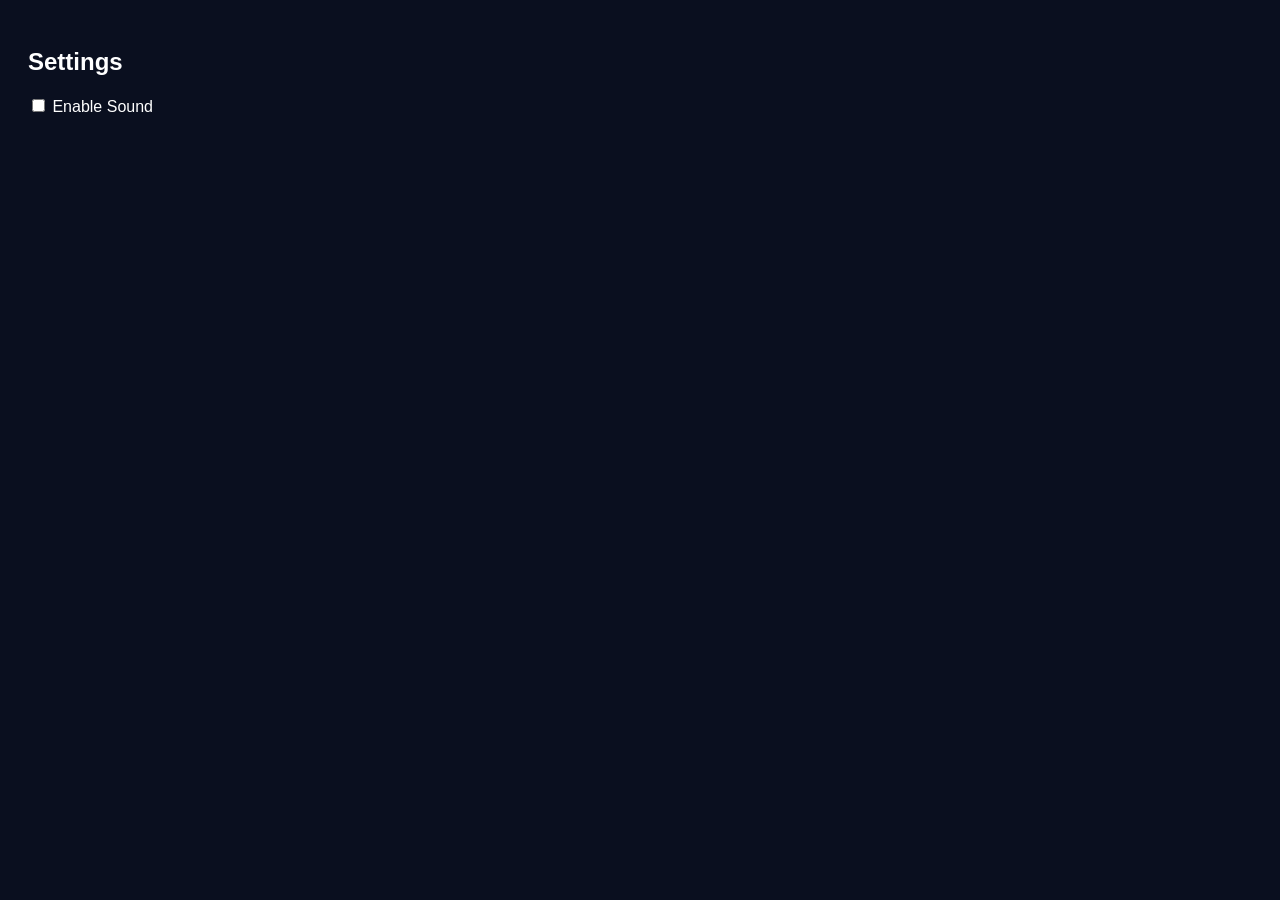
<file: apps/browser/terminal/index.html>
<!DOCTYPE html>
<html>
<body style="background:#0a0f1f;color:white;padding:20px;font-family:sans-serif;">

<h2>Settings</h2>

<label>
  <input type="checkbox" id="sound">
  Enable Sound
</label>

<script>
const sound = document.getElementById("sound");

sound.checked = localStorage.getItem("sound") === "true";

sound.onchange = () => {
  localStorage.setItem("sound", sound.checked);
};
</script>

</body>
</html>
</file>
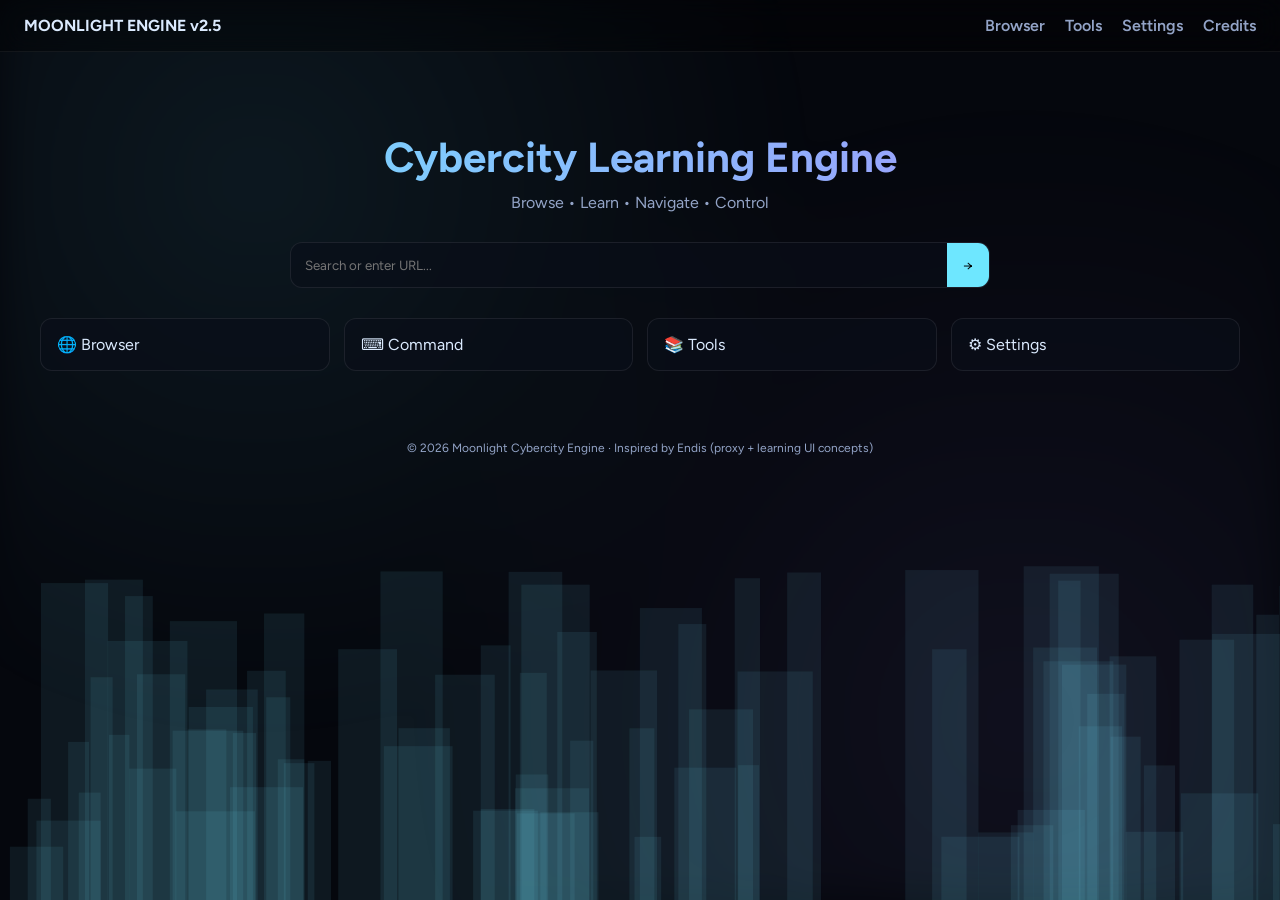
<file: apps/browser/terminal/settings/index.html>
<!DOCTYPE html>
<html lang="en">
   <link rel="manifest" href="manifest.json">
   <link rel="icon" href="favicon.ico">
<head>

<meta charset="UTF-8">
<meta name="viewport" content="width=device-width, initial-scale=1.0">

<title>Moonlight Cybercity Engine v2.5</title>

<meta name="description" content="Cybercity learning + browsing engine with proxy tools and OS-style navigation.">
<meta name="theme-color" content="#070a12">

<meta name="credits" content="Inspired by Endis educational platform and proxy-based navigation systems">

<link href="https://fonts.googleapis.com/css2?family=Figtree:wght@400;600;800&display=swap" rel="stylesheet">

<style>
/* =========================
   BASE THEME
========================= */

:root{
  --bg:#05070d;
  --panel:rgba(10,15,25,0.65);
  --accent:#6ee7ff;
  --accent2:#a78bfa;
  --text:#dbeafe;
  --muted:#93a4c7;
}

*{margin:0;padding:0;box-sizing:border-box;font-family:Figtree;}

body{
  background:var(--bg);
  color:var(--text);
  overflow:hidden;
}

/* =========================
   CYBERCITY BACKGROUND
========================= */

#cityCanvas{
  position:fixed;
  inset:0;
  z-index:-3;
}

#fog{
  position:fixed;
  inset:0;
  background:
    radial-gradient(circle at 20% 20%, rgba(110,231,255,0.08), transparent 45%),
    radial-gradient(circle at 80% 80%, rgba(167,139,250,0.07), transparent 50%);
  filter: blur(20px);
  z-index:-2;
}

/* =========================
   HEADER
========================= */

header{
  display:flex;
  justify-content:space-between;
  padding:16px 24px;
  background:rgba(0,0,0,0.35);
  backdrop-filter:blur(14px);
  border-bottom:1px solid rgba(255,255,255,0.06);
}

nav a{
  margin-left:16px;
  color:var(--muted);
  text-decoration:none;
  font-weight:600;
}
nav a:hover{color:var(--accent);}

/* =========================
   MAIN LAYOUT
========================= */

main{
  padding:40px;
}

/* HERO */
.hero{
  text-align:center;
  margin-top:40px;
}

.hero h1{
  font-size:42px;
  background:linear-gradient(90deg,var(--accent),var(--accent2));
  -webkit-background-clip:text;
  -webkit-text-fill-color:transparent;
}

.hero p{
  color:var(--muted);
  margin-top:10px;
}

/* SEARCH */
.search{
  display:flex;
  max-width:700px;
  margin:30px auto;
  background:var(--panel);
  border:1px solid rgba(255,255,255,0.08);
  border-radius:12px;
  overflow:hidden;
}

.search input{
  flex:1;
  padding:14px;
  background:transparent;
  border:none;
  color:white;
  outline:none;
}

.search button{
  padding:0 16px;
  background:var(--accent);
  border:none;
}

/* GRID */
.grid{
  display:grid;
  grid-template-columns:repeat(auto-fit,minmax(220px,1fr));
  gap:14px;
  margin-top:30px;
}

.card{
  background:var(--panel);
  border:1px solid rgba(255,255,255,0.08);
  border-radius:12px;
  padding:16px;
  cursor:pointer;
  transition:0.2s;
}

.card:hover{
  transform:translateY(-4px);
  border-color:var(--accent);
}

/* =========================
   COMMAND PALETTE
========================= */

#cmd{
  position:fixed;
  top:20%;
  left:50%;
  transform:translateX(-50%);
  width:420px;
  background:#0a0f1f;
  border:1px solid var(--accent);
  display:none;
  padding:10px;
  z-index:999;
}

#cmd input{
  width:100%;
  padding:10px;
  background:none;
  border:none;
  color:white;
  outline:none;
}

/* =========================
   BROWSER WINDOW
========================= */

#browser{
  position:fixed;
  inset:40px;
  background:#0a0f1f;
  border:1px solid rgba(255,255,255,0.1);
  display:none;
  flex-direction:column;
  z-index:50;
}

.tabs{
  display:flex;
  gap:6px;
  padding:8px;
}

.tab{
  padding:4px 8px;
  border:1px solid rgba(255,255,255,0.2);
  cursor:pointer;
}

.tab.active{
  background:rgba(110,231,255,0.2);
}

iframe{
  flex:1;
  border:none;
}

/* =========================
   FOOTER
========================= */

footer{
  text-align:center;
  padding:30px;
  color:var(--muted);
  font-size:12px;
}

</style>
</head>

<body>

<canvas id="cityCanvas"></canvas>
<div id="fog"></div>

<header>
  <div><strong>MOONLIGHT ENGINE v2.5</strong></div>
  <nav>
    <a href="#" onclick="openBrowser()">Browser</a>
    <a href="#tools">Tools</a>
    <a href="#settings">Settings</a>
    <a href="#credits">Credits</a>
  </nav>
</header>

<main>

<div class="hero">
  <h1>Cybercity Learning Engine</h1>
  <p>Browse • Learn • Navigate • Control</p>
</div>

<form class="search" id="searchForm">
  <input id="search" placeholder="Search or enter URL...">
  <button>→</button>
</form>

<div class="grid">

<div class="card" onclick="openBrowser()">🌐 Browser</div>
<div class="card" onclick="cmdToggle()">⌨ Command</div>
<div class="card">📚 Tools</div>
<div class="card">⚙ Settings</div>

</div>

</main>

<!-- BROWSER -->
<div id="browser">
  <div class="tabs" id="tabs"></div>
  <iframe id="frame"></iframe>
</div>

<!-- COMMAND -->
<div id="cmd">
<input id="cmdInput" placeholder="open google.com">
</div>

<footer>
  © 2026 Moonlight Cybercity Engine · Inspired by Endis (proxy + learning UI concepts)
</footer>

<script>

/* =========================
   CYBERCITY SKYLINE
========================= */

const c = document.getElementById("cityCanvas");
const ctx = c.getContext("2d");

function resize(){
  c.width = innerWidth;
  c.height = innerHeight;
}
resize();
window.onresize = resize;

let buildings = Array.from({length:80}, ()=>({
  x:Math.random()*innerWidth,
  w:20+Math.random()*60,
  h:50+Math.random()*300
}));

function draw(){
  ctx.fillStyle="#05070d";
  ctx.fillRect(0,0,c.width,c.height);

  for(let b of buildings){
    ctx.fillStyle="rgba(110,231,255,0.08)";
    ctx.fillRect(b.x,c.height-b.h,b.w,b.h);
  }

  requestAnimationFrame(draw);
}
draw();

/* =========================
   SEARCH
========================= */

searchForm.onsubmit=e=>{
  e.preventDefault();
  openBrowser(search.value);
};

/* =========================
   BROWSER
========================= */

let tabs=[];

function openBrowser(url="https://example.com"){
  browser.style.display="flex";
  let id=Date.now();
  tabs.push({id,url});
  renderTabs();
  frame.src=url;
}

function renderTabs(){
  tabsEl.innerHTML="";
  tabs.forEach(t=>{
    let d=document.createElement("div");
    d.className="tab";
    d.innerText="tab";
    d.onclick=()=>frame.src=t.url;
    tabsEl.appendChild(d);
  });
}

/* =========================
   COMMAND
========================= */

function cmdToggle(){
  cmd.style.display="block";
  cmdInput.focus();
}

document.addEventListener("keydown",e=>{
  if(e.ctrlKey && e.key==="k") cmdToggle();
  if(e.key==="Escape") cmd.style.display="none";
});

cmdInput.onkeydown=e=>{
  if(e.key==="Enter"){
    let p=cmdInput.value.split(" ");
    if(p[0]==="open") openBrowser(p[1]);
    cmd.style.display="none";
  }
};

</script>

</body>
</html>
</file>
